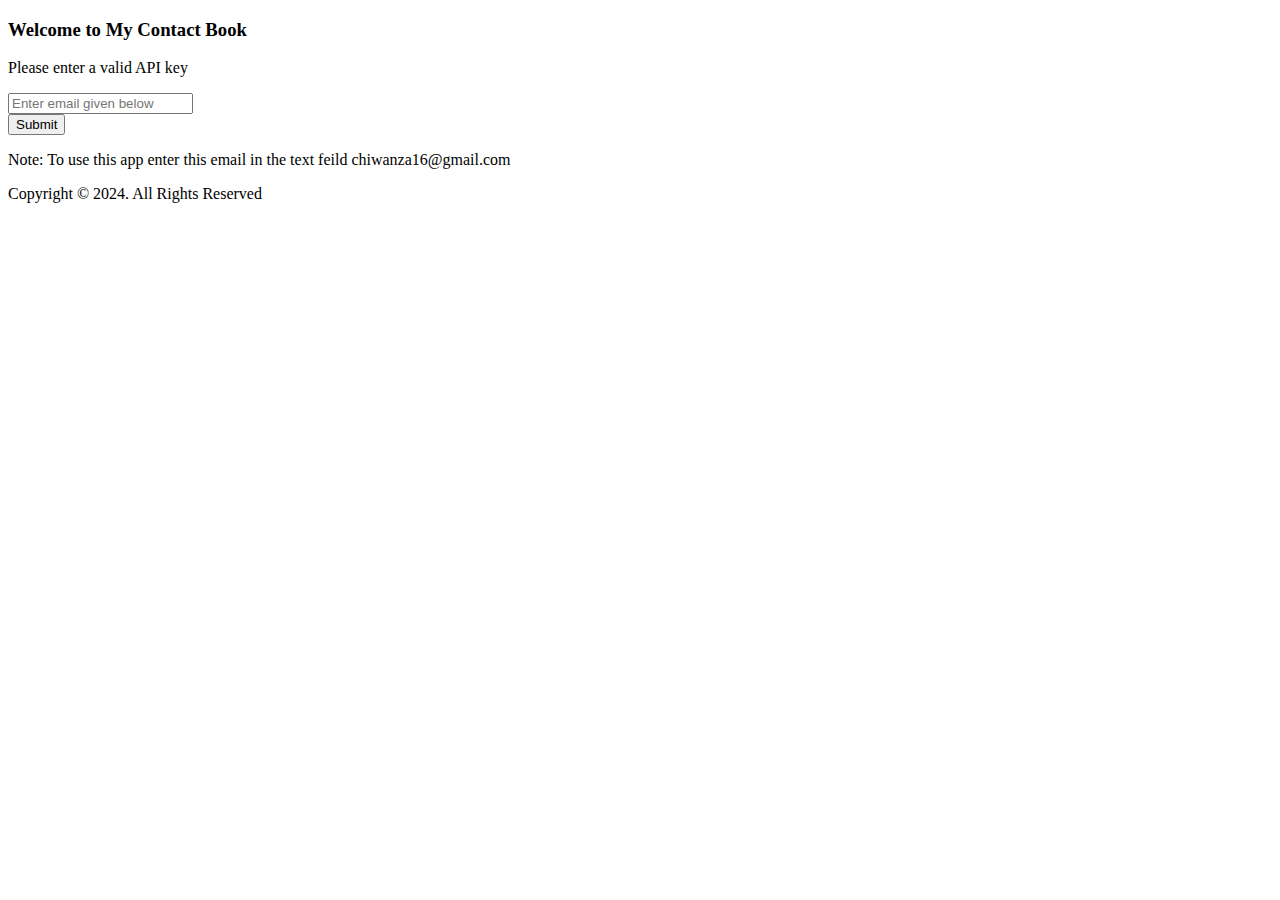
<file: index.html>
<!DOCTYPE html>
<html lang="en">
<head>
    <meta charset="UTF-8">
    <meta name="viewport" content="width=device-width, initial-scale=1.0">
    <title>Home</title>
   
</head>
<body onload="fetchContacts()">
    <div class="contact-book">
        <h3 class="intro-text">Contact Book</h3>
        <div id="table">Contacts loading...</div>
        <button id="refresh" type="button">Refresh</button>
        <button id="addContact" type="button">Add Contact</button>
        <p>Note: Click the Avatar image to edit!</p>
    </div>
    <script src="config.js"></script>
    <script src="script.js"></script>
 
</body>
</html>
</file>
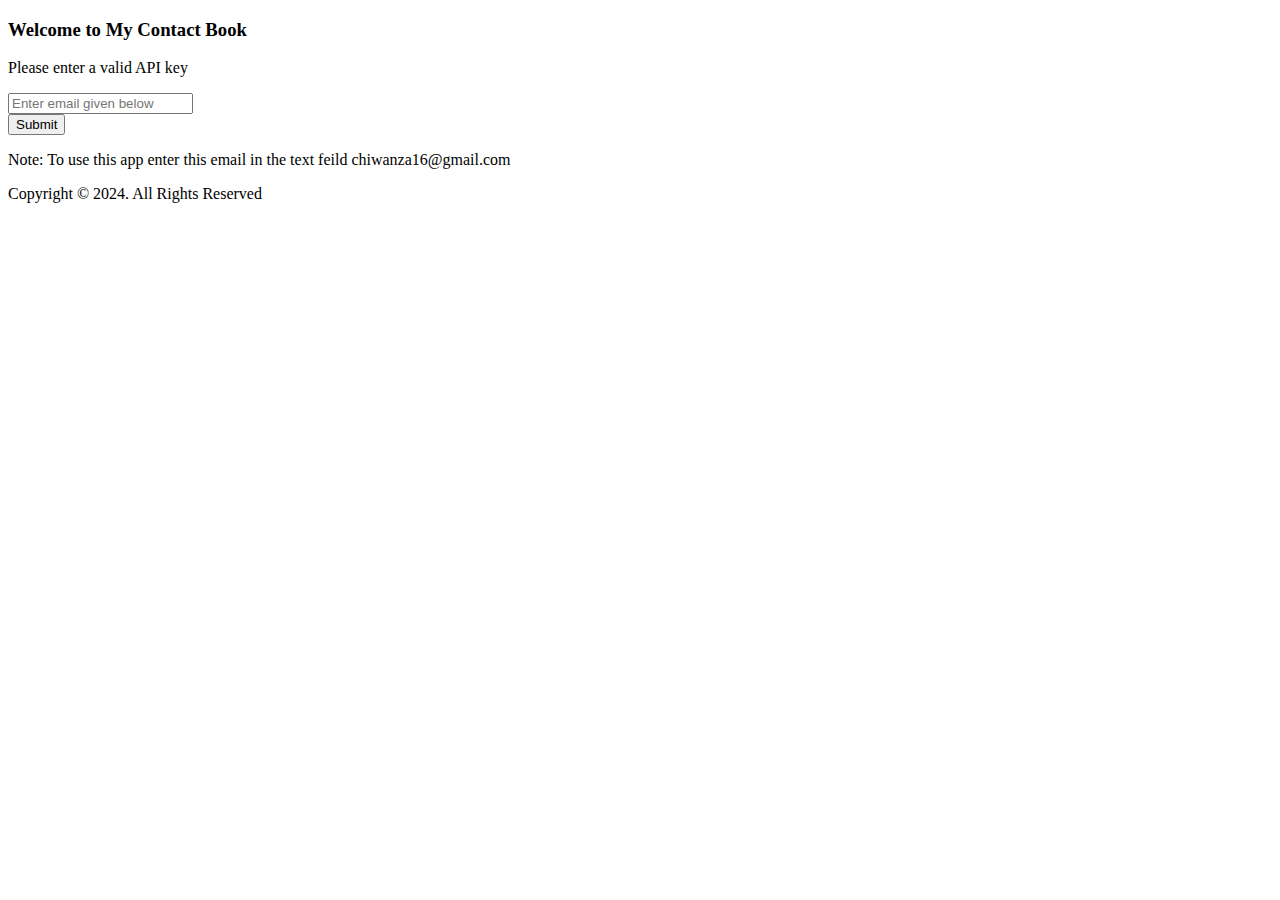
<file: add-contact.html>
<!DOCTYPE html>
<html lang="en">
<head>
    <meta charset="UTF-8">
    <meta name="viewport" content="width=device-width, initial-scale=1.0">
    <title>Contact Form</title>
  
</head>
<body>
    <div class="addContact">
    <form id="editForm">
        <label for="firstname">First name</label>
        <input type="text" name="firstname" id="firstname"> <br>

        <label for="lastname">Last name</label>
        <input type="text" name="lastname" id="lastname"><br>

        <label for="mobile">Mobile</label>
        <input type="text" name="mobile" id="mobile"><br>

        <label for="email">Email</label>
        <input type="text" name="email" id="email"><br><br>

        <label for="avatar">Select a file</label>
        <input type="file" name="avatar" id="avatar">

        <button id="homeLink" type="button">&LeftArrow; Home</button>
        <button type="submit" id="submitForm">Submit</button>
    </form>
    </div>
    <script src="config.js"></script>
    <script src="script.js"></script>
    
</body>
</html>
</file>
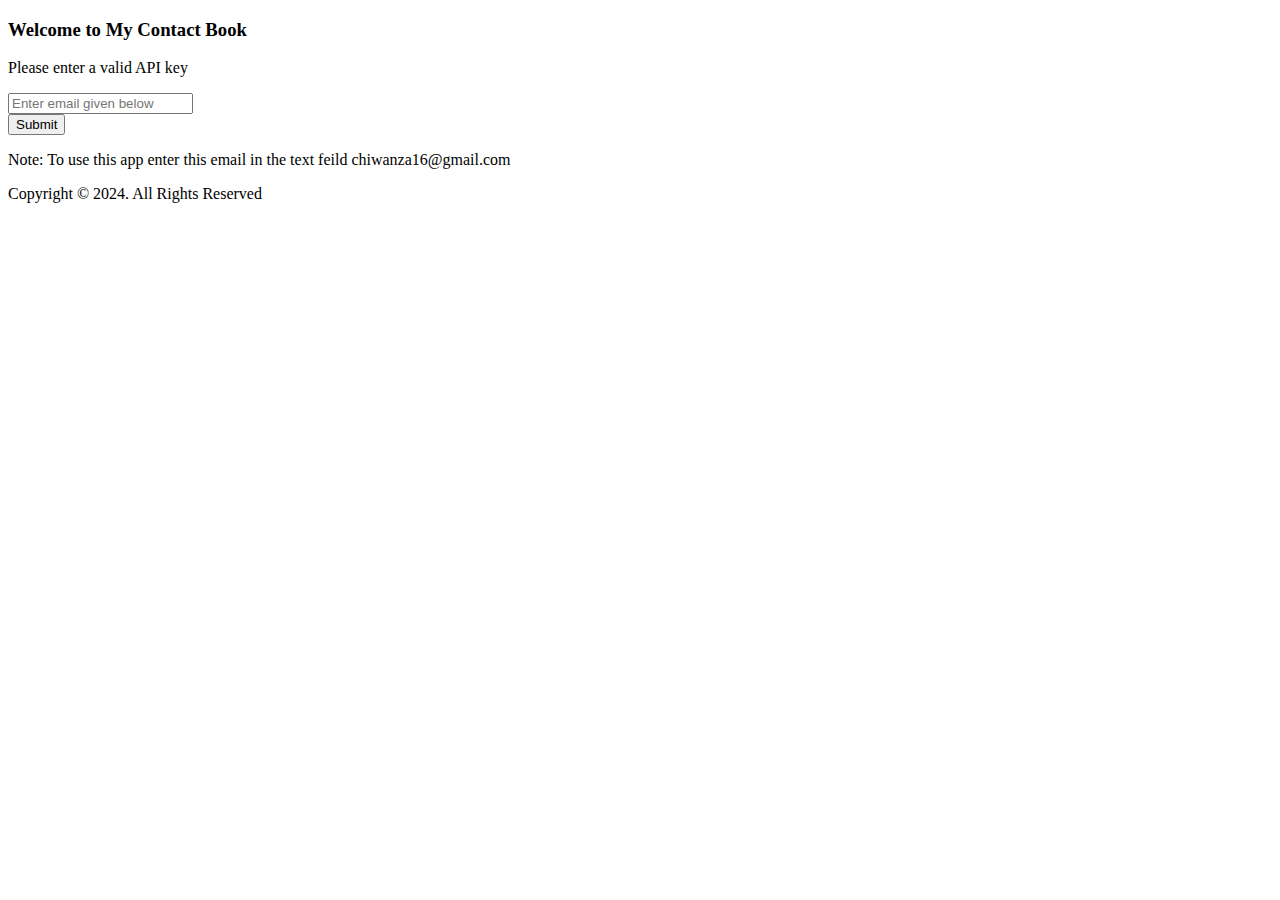
<file: edit-contact.html>
<!DOCTYPE html>
<html lang="en">
<head>
    <meta charset="UTF-8">
    <meta name="viewport" content="width=device-width, initial-scale=1.0">
  
</head>
<body onload="getContact()">
    <div class="editContact">
    <div id="avatarImage"></div>
    <form id="editForm">
        <label for="firstname">First name</label>
        <input type="text" name="firstname" id="firstname" readonly> <br>

        <label for="lastname">Last name</label>
        <input type="text" name="lastname" id="lastname" readonly> <br>

        <label for="mobile">Mobile</label>
        <input type="text" name="mobile" id="mobile" readonly> <br>

        <label for="email">Email</label>
        <input type="text" name="email" id="email" readonly> <br>

        <label for="avatar" id="avatarLabel" hidden>Change profile image</label> <br>
        <input type="file" name="avatar" id="avatar" hidden> <br> <br>

        <button type="submit" id="submitForm" hidden>Submit</button>
    </form>
    <br> <br>
    <button id="homeLink" type="button">&LeftArrow; Home</button>
    <button id="editContact" type="button">Edit</button>
    <button id="deleteContact" type="button">Delete</button>
   </div>

    <script src="config.js"></script>
    <script>
        var id = getId();
        document.getElementById("homeLink")?.addEventListener('click', homeLink);
        document.getElementById("editContact").addEventListener('click', editContact);
        document.getElementById("submitForm").addEventListener('click', submitForm);
        document.getElementById("deleteContact").addEventListener('click', deleteContact)
      
        function getId () {
            var url = window.location.href;
            var pos = url.search("=");
            var id = url.slice(pos +1);
            return id;
        }

        function getContact() {
            fetch(rootPath + 'controller/get-contacts/?id=' + id)
            .then(function(response){
            return response.json();
          })
          .then(function(data){
            //display contact info
            displayOutput(data);
          })
        }

        function homeLink () {
            window.open("index.html", "_self");
        }

        function displayOutput(data) {
            avatarImg = `
                <img src="${rootPath}/controller/uploads/${data[0].avatar}" width="400" />
            `
          document.getElementById("avatarImage").innerHTML = avatarImg;
          document.getElementById("firstname").value = data[0].firstname;
          document.getElementById("lastname").value = data[0].lastname;
          document.getElementById("mobile").value = data[0].mobile;
          document.getElementById("email").value = data[0].email;
        }

        function editContact() {
            document.getElementById("firstname").readOnly = false;
            document.getElementById("lastname").readOnly = false;
            document.getElementById("mobile").readOnly = false;
            document.getElementById("email").readOnly = false;
            document.getElementById("avatar").hidden = false;
            document.getElementById("submitForm").hidden = false;
        }

        function submitForm(e) {
            e.preventDefault();

            const form = new FormData(document.querySelector("#editForm"));
            form.append('apiKey', apiKey);
            form.append('id', id);

            fetch(rootPath + 'controller/edit-contact/', {
                method: 'POST',
                headers: {'Accept': 'application/json, *.*'},
                body: form
            })
            .then(function(response){
                return response.text();
            })
            .then(function(data){
                if(data == '1') {
                    alert("Contact edited");
                    // link to home page
                    homeLink();
                }else {
                    alert(data);
                    // link to home page
                    homeLink();
                }
            })
        }

        function deleteContact() {
            var confirmDelete = confirm("Delete contact. Are you sure?");

            if(confirmDelete == true) {
                fetch(rootPath + 'controller/delete-contact/?id=' + id)
                .then(function(response){
                    return response.text();
                })
                .then(function(data){
                    if(data == '1') {
                        homeLink();
                    } else {
                        alert(data);
                    }
                })
            }
        }
    </script>

</body>
</html>
</file>
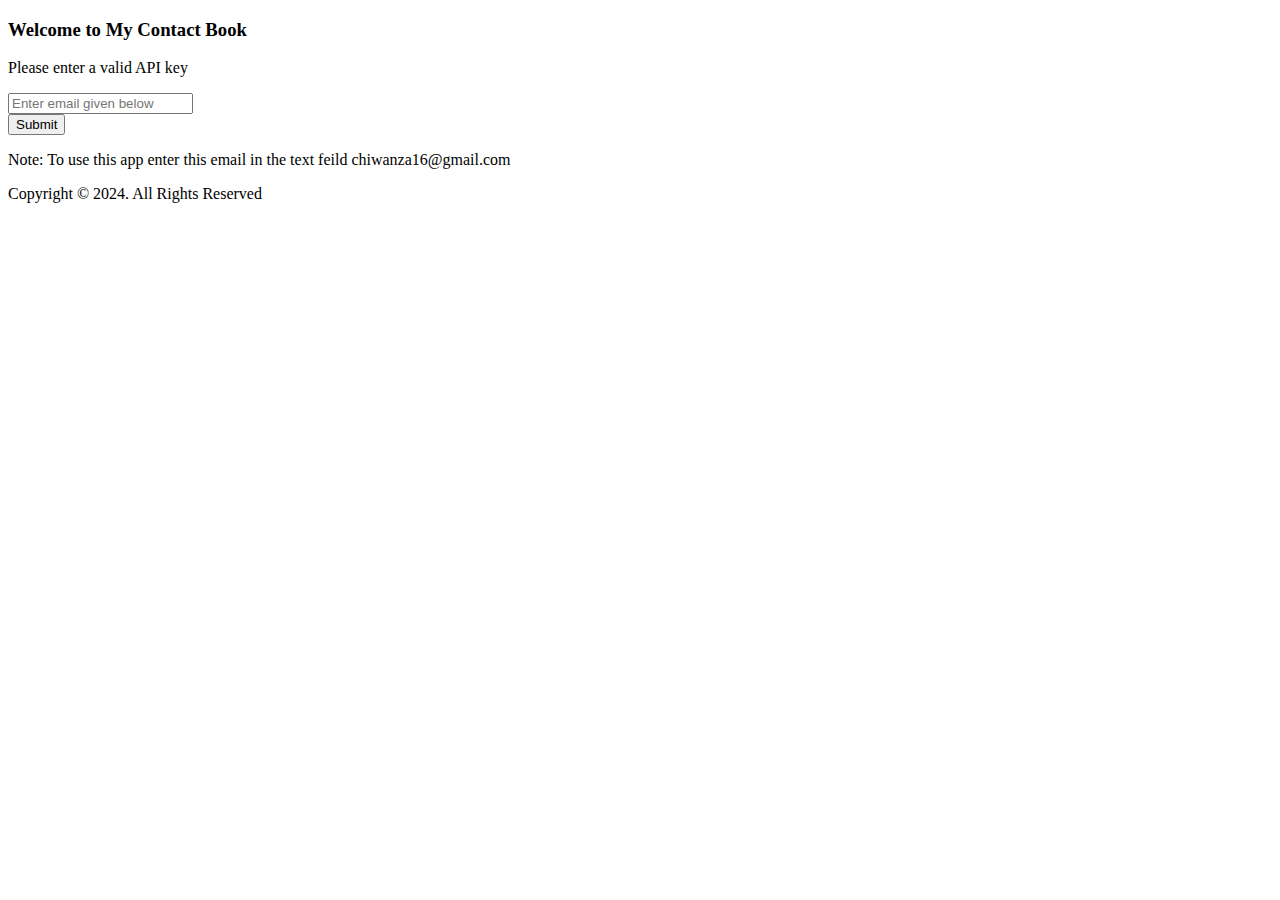
<file: enter-api-key.html>
<!DOCTYPE html>
<html>
<head>
    <meta charset="UTF-8">
    <meta name="viewport" content="width=device-width, initial-scale=1.0">
   
</head>
<body>
    <div class="wrapper">
        <h3>Welcome to My Contact Book</h3>
        <p>Please enter a valid API key</p>
    
        <form>
            <input type="email" id="apiKey" name="apiKey" placeholder="Enter email given below"/> <br>
            <button id="submitApiKey">Submit</button>
        </form>

        <p class="NB">Note: To use this app enter this email in the text feild <span>chiwanza16@gmail.com</span></p>

        <p>Copyright &copy; 2024. All Rights Reserved</p>
    </div>
    <script>
        let rootPath = "https://mysite.itvarsity.org/api/ContactBook/";
        document.getElementById("submitApiKey").addEventListener('click', setApiKey);

        function setApiKey(e) {
            e.preventDefault ();

            apiKey = document.getElementById("apiKey").value;
            fetch(rootPath + "controller/api-key/?apiKey=" + apiKey)
            .then(function (response) {
                return response.text();
            })
            .then(function (data) {

            if(data === "1") {
                localStorage.setItem("apiKey", apiKey);
                window.open("index.html", "_self");
            } else {
                alert(data + "Invalid API key entered");
            }
            })

        }
    </script>
    
</body>
</html>
</file>
